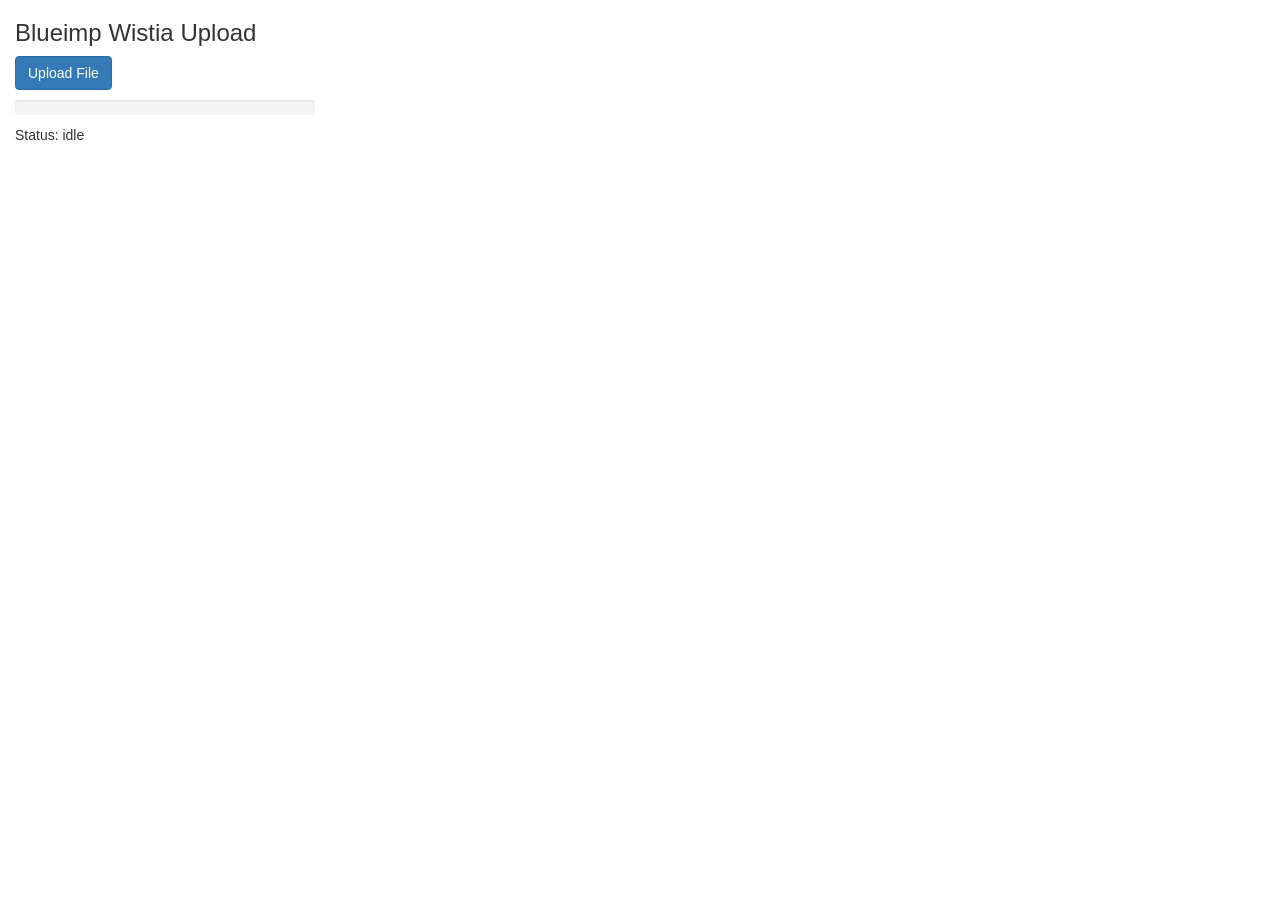
<file: index.html>
<!DOCTYPE HTML>
<html ng-app="app">
  <head>
    <meta charset="utf-8">
    <title>Blueimp Wistia Upload</title>
    
    <!-- VENDOR STYLES -->
    <link rel="stylesheet" href="vendor/bootstrap/bootstrap-3.3.6.min.css">

    <!-- APP STYLES -->
    <link rel="stylesheet" href="style.css">
  </head>
  <body>
    <div class="container-fluid">
      <div class="row">
        <div class="col-md-12">
          <h3>Blueimp Wistia Upload</h3>
          <!-- DIRECTIVE IN ACTION  -->
          <uploadfile id="fileupload" wistiapass="557deab0c0daafd795940ed2c0b22049df04d3e2da943225dc4c45fce313e3e4" />
        </div>
      </div>
    </div>

    <!-- VENDOR LIBRARIES -->
    <script src="vendor/jquery/jquery-1.11.3.min.js"></script>
    <script src="vendor/blueimp/jquery.ui.widget.js"></script>
    <script src="vendor/blueimp/jquery.iframe-transport.js"></script>
    <script src="vendor/blueimp/jquery.fileupload.js"></script>
    <script src="vendor/angular/angular-1.3.15.min.js"></script>
    <script src="vendor/bootstrap/bootstrap-3.3.6.min.js"></script>

    <!-- APP LIBRARIES -->
    <script src="app.js"></script>
    <script src="uploadFileDirective.js"></script>
  </body> 
</html>
</file>
<file: style.css>
.btn-file {
    position: relative;
    overflow: hidden;
}

.btn-file input[type=file] {
    position: absolute;
    top: 0;
    right: 0;
    min-width: 100%;
    min-height: 100%;
    font-size: 100px;
    text-align: right;
    filter: alpha(opacity=0);
    opacity: 0;
    outline: none;
    background: white;
    cursor: inherit;
    display: block;
}

.progress {
  height: 15px;
  width: 300px;
  margin: 10px 0 10px 0;
}
</file>
